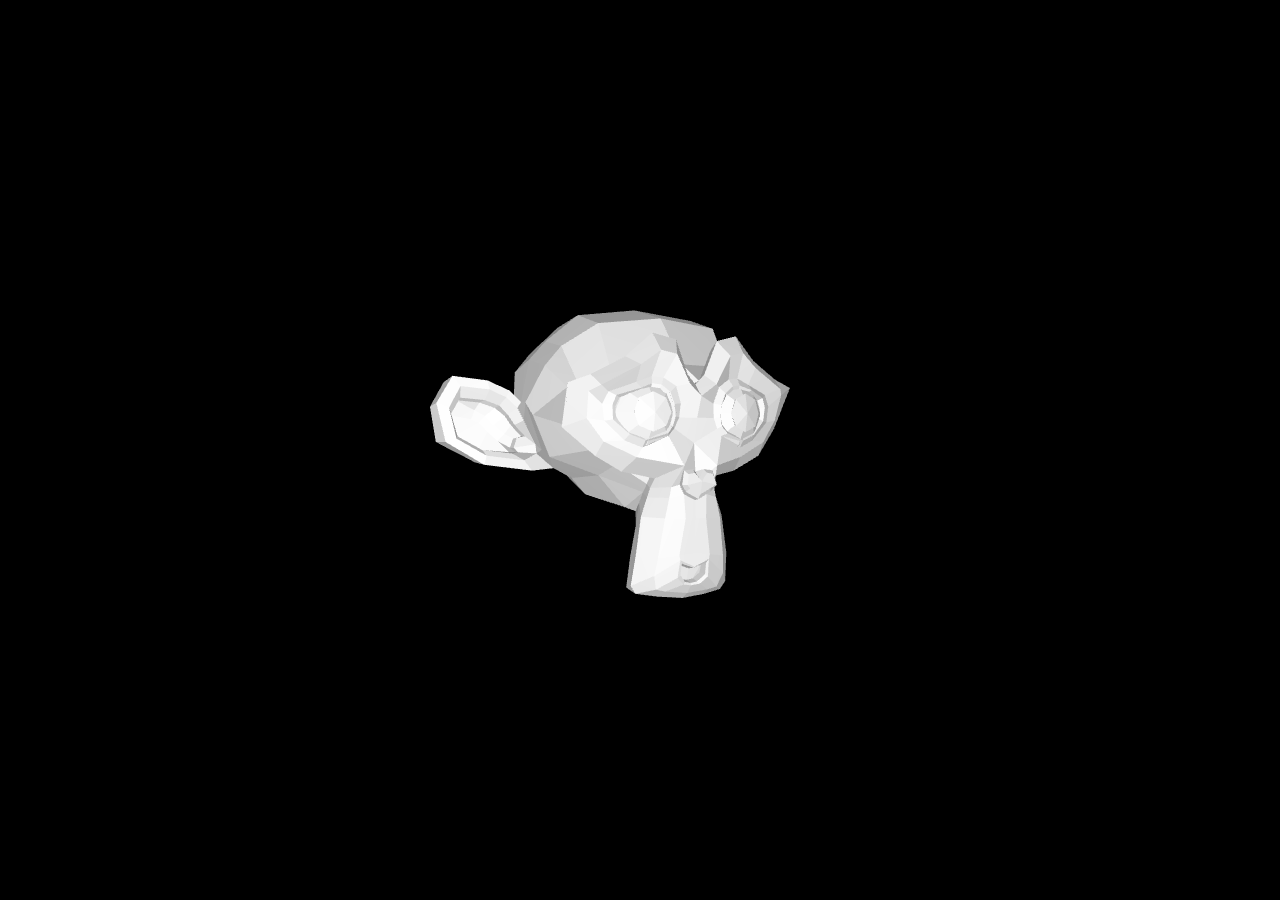
<file: environment/index.html>
<html>
<head>
    <title>threejs - models</title>

    <style>
    	body{
    		margin: 0;
    		overflow: hidden;
    	}
    </style>
</head>
<body>

    <canvas id="myCanvas"></canvas>

    <script src="three.js"></script>
    <script src="GLTFLoader.js"></script>

    <script>

    var renderer,
    	scene,
    	camera,
    	myCanvas = document.getElementById('myCanvas');

    //RENDERER
    renderer = new THREE.WebGLRenderer({
      canvas: myCanvas, 
      antialias: true
    });
    renderer.setClearColor(0x000000);
    renderer.setPixelRatio(window.devicePixelRatio);
    renderer.setSize(window.innerWidth, window.innerHeight);

    //CAMERA
    camera = new THREE.PerspectiveCamera(35, window.innerWidth / window.innerHeight, 0.1, 1000 );

    //SCENE
    scene = new THREE.Scene();

    //LIGHTS
    var light = new THREE.AmbientLight(0xffffff, 0.5);
    scene.add(light);

    var light2 = new THREE.PointLight(0xffffff, 0.5);
    scene.add(light2);
  
    var loader = new THREE.GLTFLoader();

    loader.load('untitled.glb', handle_load);

    var mesh;

    function handle_load(gltf) {

        console.log(gltf);
        mesh = gltf.scene;
        console.log(mesh.children[0]);
        mesh.children[0].material = new THREE.MeshLambertMaterial();
		scene.add( mesh );
        mesh.position.z = -10;
    }


    //RENDER LOOP
    render();

    var delta = 0;
    var prevTime = Date.now();

    function render() {

        delta += 0.1;

        if (mesh) {
        
            mesh.rotation.y += 0.01;

            //animation mesh
            // mesh.morphTargetInfluences[ 0 ] = Math.sin(delta) * 20.0;
        }

    	renderer.render(scene, camera);

    	requestAnimationFrame(render);
    }

    </script>
</body>
</html>
</file>
